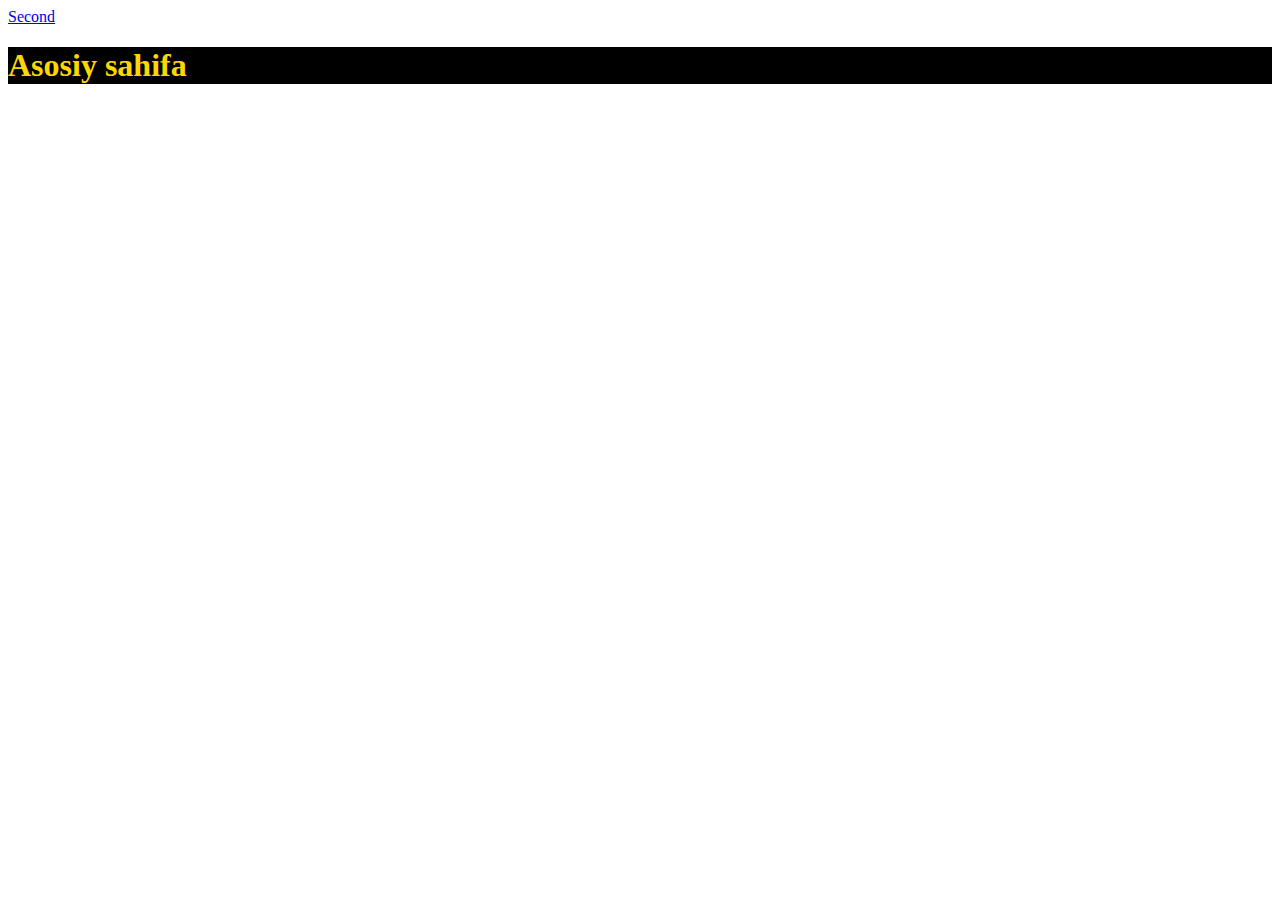
<file: index.html>
<!DOCTYPE html>
<html lang="en">
<head>
    <meta charset="UTF-8">
    <meta http-equiv="X-UA-Compatible" content="IE=edge">
    <meta name="viewport" content="width=device-width, initial-scale=1.0">
    <title>Document</title>
    <link rel="stylesheet" href="./css/stye.css">
</head>
<body>

    <a href="./second.html">Second</a>
    <h1>Asosiy sahifa</h1>

</body>
</html>
</file>
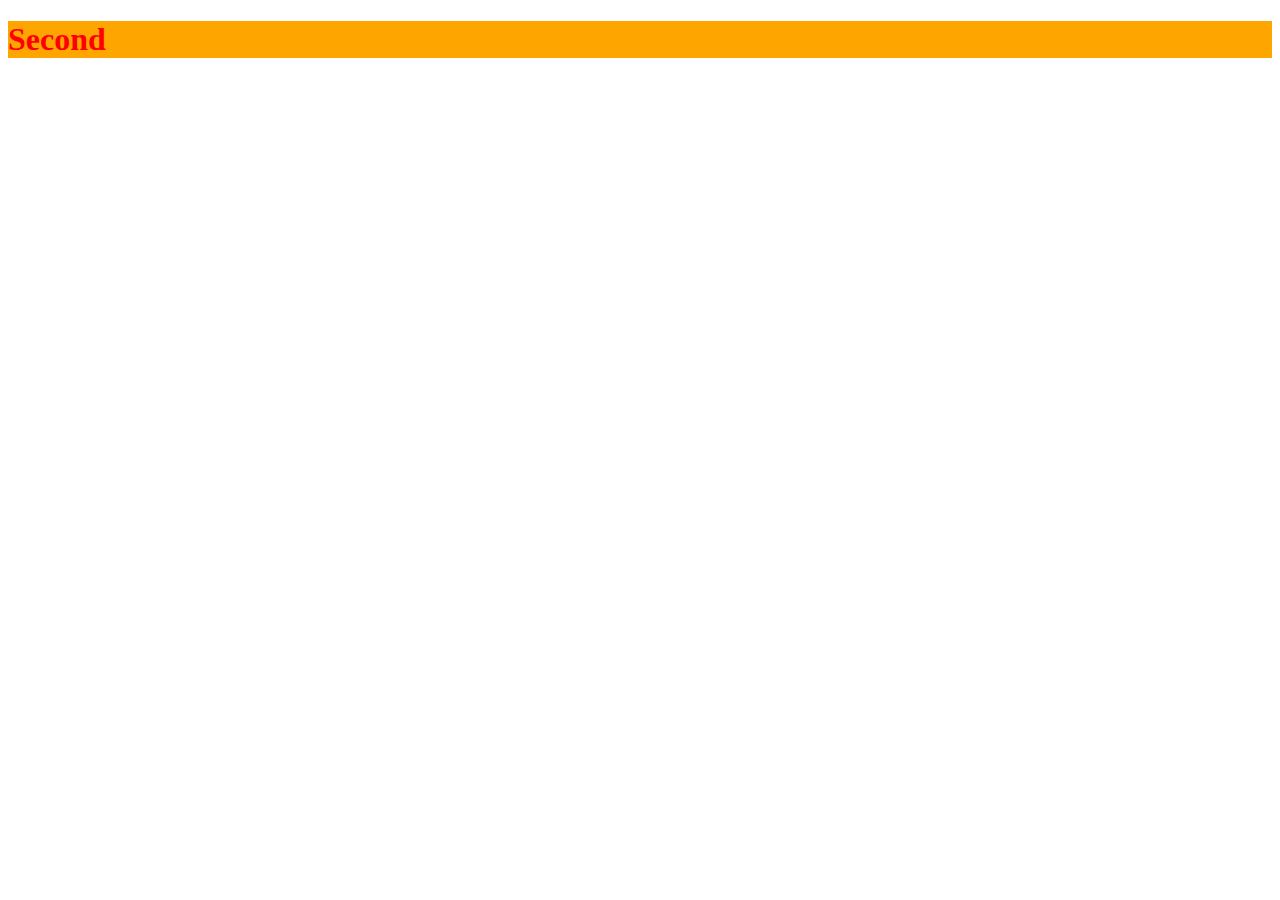
<file: second.html>
<!DOCTYPE html>
<html lang="en">
<head>
    <meta charset="UTF-8">
    <meta http-equiv="X-UA-Compatible" content="IE=edge">
    <meta name="viewport" content="width=device-width, initial-scale=1.0">
    <title>Second</title>
    <link rel="stylesheet" href="./css/second.css">
</head>
<body>

    <h1>Second</h1>
    
</body>
</html>
</file>
<file: css/stye.css>
h1{
    background-color: #000;
    color: gold;
}
</file>
<file: css/second.css>
h1{
    background-color: orange;
    color: red;
}
</file>
